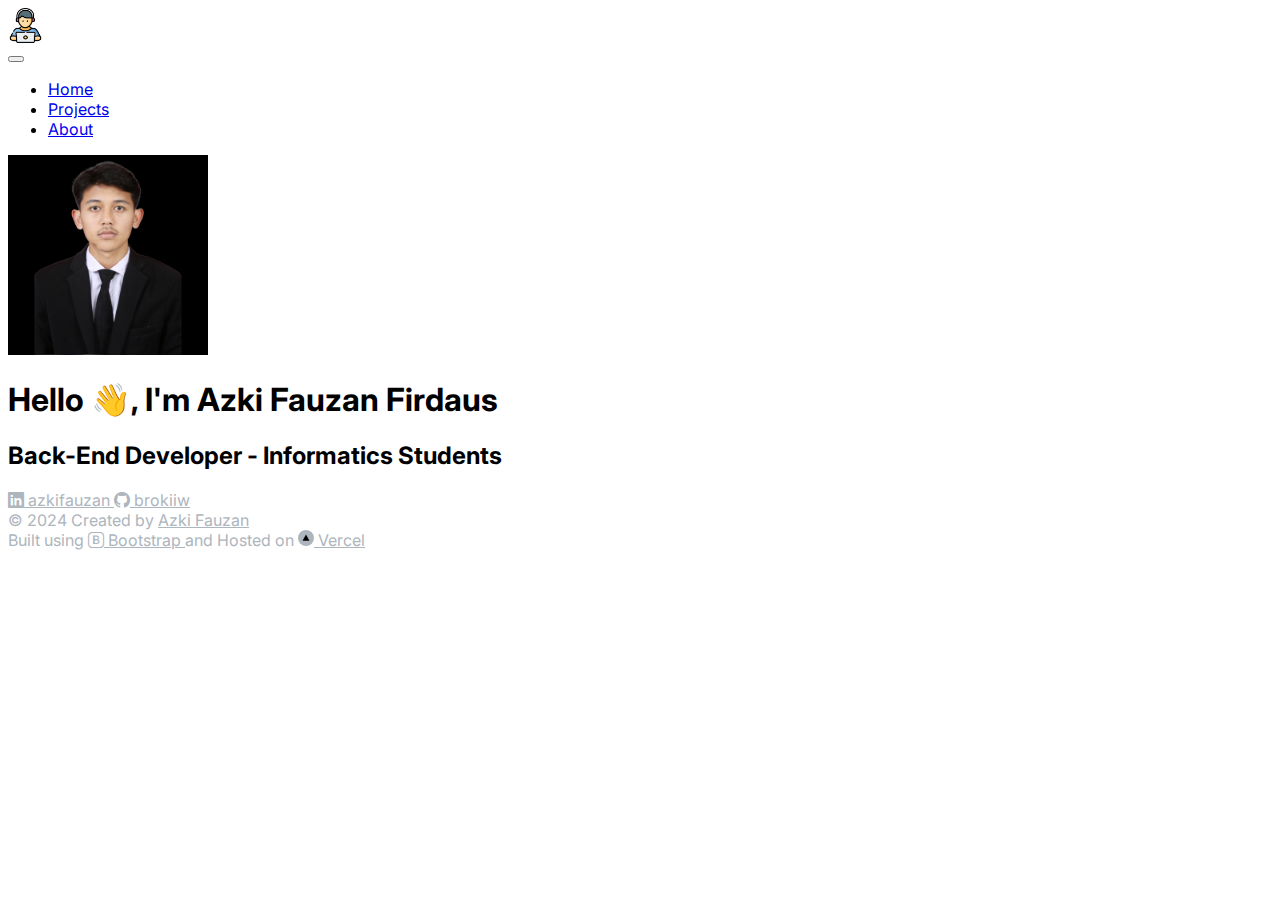
<file: index.html>
<!DOCTYPE html>
<html class="h-100" lang="en">

<head>
  <meta charset="UTF-8">
  <meta http-equiv="X-UA-Compatible" content="IE=edge">
  <meta name="viewport" content="width=device-width, initial-scale=1.0">
  <link type="image/x-icon" href="assets/img/listening.png" rel="shortcut icon">
  <link href="https://fonts.googleapis.com" rel="preconnect">
  <link href="https://fonts.gstatic.com" rel="preconnect" crossorigin>
  <link href="https://fonts.googleapis.com/css2?family=Inter:wght@100;200;300;400;500;600;700;800;900&display=swap" rel="stylesheet">
  <link href="https://cdn.jsdelivr.net/npm/bootstrap@5.3.0-alpha1/dist/css/bootstrap.min.css" rel="stylesheet" integrity="sha384-GLhlTQ8iRABdZLl6O3oVMWSktQOp6b7In1Zl3/Jr59b6EGGoI1aFkw7cmDA6j6gD" crossorigin="anonymous">
  <link href="https://cdn.jsdelivr.net/npm/bootstrap-icons@1.10.3/font/bootstrap-icons.css" rel="stylesheet">
  <link href="assets/css/style.css" rel="stylesheet">
  <title>Azki Fauzan - Back-End Developer</title>
</head>

<body class="h-100 d-flex flex-column text-light bg-dark">
  <nav class="navbar navbar-expand-lg navbar-dark">
    <div class="container">
      <a class="navbar-brand" href="index.html">
        <div class="logo"></div>
      </a>
      <button class="navbar-toggler" data-bs-toggle="collapse" data-bs-target="#navbarNav" type="button" aria-controls="navbarNav" aria-expanded="false" aria-label="Toggle navigation">
        <span class="navbar-toggler-icon"></span>
      </button>
      <div class="collapse navbar-collapse " id="navbarNav">
        <ul class="navbar-nav me-auto mb-2 mb-lg-0 ">
          <li class="nav-item">
            <a class="nav-link link-primary fw-medium active" href="index.html" aria-current="page">Home</a>
          </li>
          <li class="nav-item">
            <a class="nav-link" href="projects.html">Projects</a>
          </li>
          <li class="nav-item">
            <a class="nav-link" href="about.html">About</a>
          </li>
        </ul>
      </div>
    </div>
  </nav>

  <main class="container my-auto">
    <div class="row text-center">
      <div class="col-12">
        <img class="img-thumbnail rounded-circle my-3" src="assets/img/foto.png" alt="Profile Picture" width="200" height="200">
        <h1 class="fs-3">
          Hello <span class="waving-hand">👋</span>, I'm <span class="fw-bold text-primary">Azki Fauzan Firdaus</span>
        </h1>
        <h2 class="fs-5 my-lg-3">Back-End Developer - Informatics Students</h2>
        <div>
          <!-- TODO: Update CV -->
          <!-- <a class="link-light text-decoration-none fw-medium text-white-50" href="https://drive.google.com/file/d/1pwFMgpaYZmWU79F8uzlomoguRrZF_DwG/view?usp=share_link" target="_blank" rel="noopener noreferrer">
            <i class="bi bi-file-person-fill"></i> Resume
          </a> -->
          <a class="link-light text-decoration-none fw-medium text-white-50 mx-3" href="https://www.linkedin.com/in/azkifauzan/"
            target="_blank" rel="noopener noreferrer">
            <i class="bi bi-linkedin"></i> azkifauzan
          </a>
          <a class="link-light text-decoration-none fw-medium text-white-50" href="https://github.com/brokiiw" target="_blank"
            rel="noopener noreferrer">
            <i class="bi bi-github"></i> brokiiw
          </a>
        </div>
      </div>
    </div>
  </main>

  <footer class="px-0 py-4 p-sm-4">
    <div class="container d-flex justify-content-between align-items-center flex-column flex-md-row">
      <div class="text-white-50">
        &copy; 2024 Created by
        <a class="link-light text-decoration-none fw-medium text-white-50" href="index.html" target="_blank"
          rel="noopener noreferrer">Azki Fauzan</a>
      </div>
      <div class="text-white-50">
        Built using
        <a class="link-light text-decoration-none fw-medium text-white-50" href="https://getbootstrap.com/" target="_blank" rel="noopener noreferrer">
          <i class="bi bi-bootstrap"></i> Bootstrap
        </a>
        and Hosted on
        <a class="link-light text-decoration-none fw-medium text-white-50" href="https://vercel.com/" target="_blank"
          rel="noopener noreferrer">
          <i><svg data-testid="geist-icon" height="16" stroke-linejoin="round" viewBox="0 0 16 16" width="16"
              style="color: currentcolor;">
              <g clip-path="url(#clip0_872_3186)">
                <circle cx="8" cy="8" r="7.25" fill="currentColor" stroke="currentColor" stroke-width="1.5" stroke-linecap="round"
                  stroke-linejoin="round"></circle>
                <path fill-rule="evenodd" clip-rule="evenodd" d="M8 4.5L11.5 10.625H4.5L8 4.5Z" fill="var(--ds-gray-100)"></path>
              </g>
              <defs>
                <clipPath id="clip0_872_3186">
                  <rect width="16" height="16" fill="white"></rect>
                </clipPath>
              </defs>
            </svg></i> Vercel
        </a>
      </div>
    </div>
  </footer>

  <script src="https://cdn.jsdelivr.net/npm/bootstrap@5.3.0-alpha1/dist/js/bootstrap.bundle.min.js" integrity="sha384-w76AqPfDkMBDXo30jS1Sgez6pr3x5MlQ1ZAGC+nuZB+EYdgRZgiwxhTBTkF7CXvN" crossorigin="anonymous"></script>
</body>

</html>
</file>
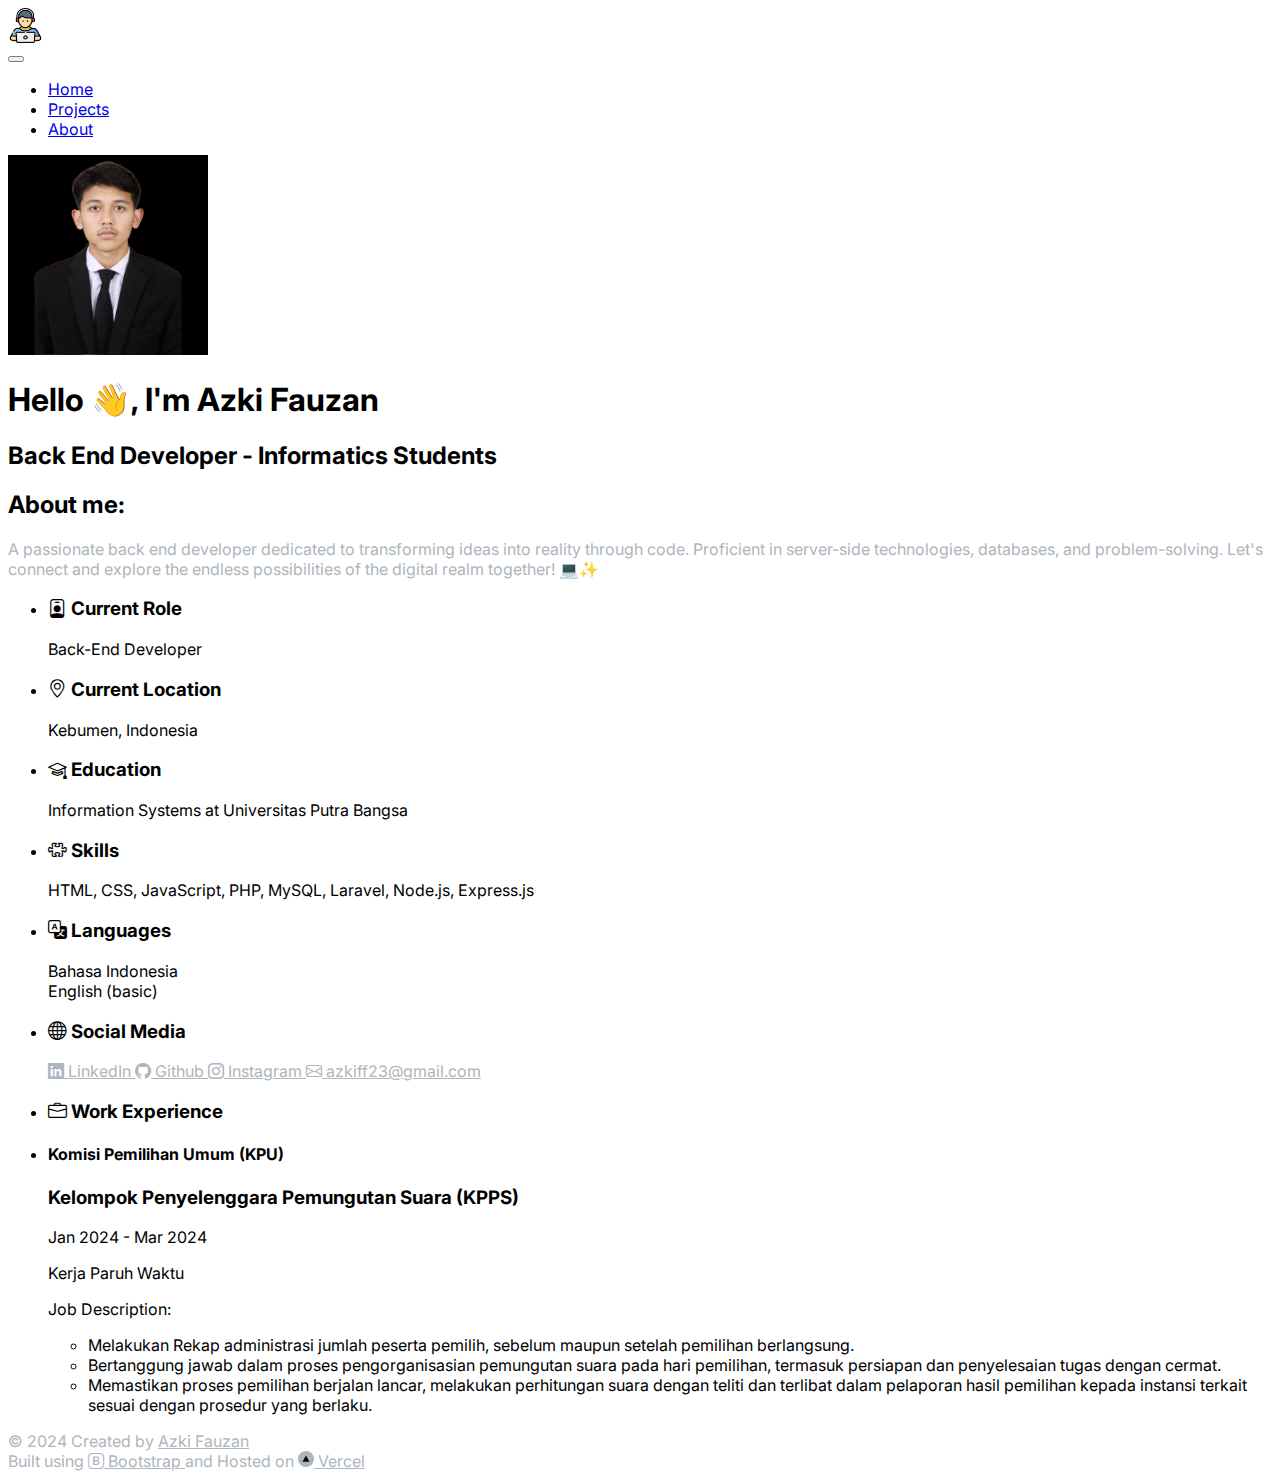
<file: about.html>
<!DOCTYPE html>
<html class="h-100" lang="en">

<head>
  <meta charset="UTF-8">
  <meta http-equiv="X-UA-Compatible" content="IE=edge">
  <meta name="viewport" content="width=device-width, initial-scale=1.0">
  <link type="image/x-icon" href="assets/img/listening.png" rel="shortcut icon">
  <link href="https://fonts.googleapis.com" rel="preconnect">
  <link href="https://fonts.gstatic.com" rel="preconnect" crossorigin>
  <link href="https://fonts.googleapis.com/css2?family=Inter:wght@100;200;300;400;500;600;700;800;900&display=swap" rel="stylesheet">
  <link href="https://cdn.jsdelivr.net/npm/bootstrap@5.3.0-alpha1/dist/css/bootstrap.min.css" rel="stylesheet" integrity="sha384-GLhlTQ8iRABdZLl6O3oVMWSktQOp6b7In1Zl3/Jr59b6EGGoI1aFkw7cmDA6j6gD" crossorigin="anonymous">
  <link href="https://cdn.jsdelivr.net/npm/bootstrap-icons@1.10.3/font/bootstrap-icons.css" rel="stylesheet">
  <link href="assets/css/style.css" rel="stylesheet">
  <title>Azki Fauzan - Back End Developer</title>
</head>

<body class="h-100 d-flex flex-column text-light bg-dark">
  <nav class="navbar navbar-expand-lg navbar-dark">
    <div class="container">
      <a class="navbar-brand" href="index.html">
        <div class="logo"></div>
      </a>
      <button class="navbar-toggler" data-bs-toggle="collapse" data-bs-target="#navbarNav" type="button" aria-controls="navbarNav" aria-expanded="false" aria-label="Toggle navigation">
        <span class="navbar-toggler-icon"></span>
      </button>
      <div class="collapse navbar-collapse" id="navbarNav">
        <ul class="navbar-nav me-auto mb-2 mb-lg-0">
          <li class="nav-item">
            <a class="nav-link" href="index.html">Home</a>
          </li>
          <li class="nav-item">
            <a class="nav-link" href="projects.html">Projects</a>
          </li>
          <li class="nav-item">
            <a class="nav-link link-primary fw-medium active" href="about.html" aria-current="page">About</a>
          </li>
        </ul>
      </div>
    </div>
  </nav>

  <main class="container">
    <div class="row">
      <div class="col-lg-10 mx-auto p-3 py-md-4">
        <div class="row">
          <div class="col-md-4 text-center m-auto">
            <img class="img-thumbnail rounded-circle" src="assets/img/foto.png" alt="Profile Picture" width="200" height="200">
          </div>
          <div class="col-md-8">
            <div class="card border-0" data-bs-theme="dark">
              <div class="card-body text-center text-md-start">
                <h1 class="fs-3">
                  Hello <span class="waving-hand">👋</span>, I'm <span class="fw-bold text-primary">Azki Fauzan</span>
                </h1>
                <h2 class="fs-5">Back End Developer - Informatics Students</h2>
              </div>
              <div class="card-body">
                <h2 class="fs-5">About me:</h2>
                <p class="text-white-50">A passionate back end developer dedicated to transforming ideas into reality through code. Proficient in server-side technologies, databases, and problem-solving. Let's connect and explore the endless possibilities of the digital realm together! 💻✨</p>
              </div>
            </div>
          </div>
          <div class="col-md-4 pt-0 pt-md-3">
            <ul class="list-group list-group-flush" data-bs-theme="dark">
              <li class="list-group-item border-0">
                <h3 class="fs-5">
                  <i class="bi bi-person-badge"></i> Current Role
                </h3>
                <p>Back-End Developer</p>
              </li>
              <li class="list-group-item border-0">
                <h3 class="fs-5">
                  <i class="bi bi-geo-alt"></i> Current Location
                </h3>
                <p>Kebumen, Indonesia</p>
              </li>
              <li class="list-group-item border-0">
                <h3 class="fs-5">
                  <i class="bi bi-mortarboard"></i> Education
                </h3>
                <p>Information Systems at Universitas Putra Bangsa</p>
              </li>
              <li class="list-group-item border-0">
                <h3 class="fs-5">
                  <i class="bi bi-puzzle"></i> Skills
                </h3>
                <p>HTML, CSS, JavaScript, PHP, MySQL, Laravel, Node.js, Express.js</p>
              </li>
              <li class="list-group-item border-0">
                <h3 class="fs-5">
                  <i class="bi bi-translate"></i> Languages
                </h3>
                <p>
                  Bahasa Indonesia <br>
                  English (basic)
                </p>
              </li>
              <li class="list-group-item border-0">
                <h3 class="fs-5">
                  <i class="bi bi-globe"></i> Social Media
                </h3>
                <div class="d-flex flex-column">
                  <a class="link-light text-decoration-none text-white-50 mb-1" href="https://www.linkedin.com/in/azkifauzan/"
                    target="_blank" rel="noopener noreferrer">
                    <i class="bi bi-linkedin"></i> LinkedIn
                  </a>
                  <a class="link-light text-decoration-none text-white-50 mb-1" href="https://github.com/brokiiw" target="_blank"
                    rel="noopener noreferrer">
                    <i class="bi bi-github"></i> Github
                  </a>
                  <a class="link-light text-decoration-none text-white-50 mb-1" href="https://www.instagram.com/fauzanazkiw/"
                    target="_blank" rel="noopener noreferrer">
                    <i class="bi bi-instagram"></i> Instagram
                  </a>
                  <a class="link-light text-decoration-none text-white-50 mb-1" href="mailto:azkiff23@gmail.com">
                    <i class="bi bi-envelope"></i> azkiff23@gmail.com
                  </a>
                </div>
              </li>
            </ul>
          </div>
          <div class="col-md-8 pt-3">
            <ul class="list-group list-group-flush" data-bs-theme="dark">
              <li class="list-group-item border-0">
                <h3 class="fs-4 mb-1 mb-md-2">
                  <i class="bi bi-briefcase"></i> Work Experience
                </h3>
              </li>
              
              <li class="list-group-item border-0 mb-2">
                <h4 class="fs-5 fw-light">Komisi Pemilihan Umum (KPU)</h4>
                <h3 class="fs-5 fw-semibold">Kelompok Penyelenggara Pemungutan Suara (KPPS)</h3>
                <p class="fw-light mb-1">Jan 2024 - Mar 2024</p>
                <p class="mb-1">Kerja Paruh Waktu</p>
                <p class="mb-1">Job Description:</p>
                <ul>
                  <li>Melakukan Rekap administrasi jumlah peserta pemilih, sebelum maupun setelah pemilihan berlangsung.</li>
                  <li>Bertanggung jawab dalam proses pengorganisasian pemungutan suara pada hari pemilihan, termasuk persiapan dan
                    penyelesaian
                    tugas dengan cermat.</li>
                  <li>Memastikan proses pemilihan berjalan lancar, melakukan perhitungan suara dengan teliti dan terlibat dalam pelaporan
                    hasil
                    pemilihan kepada instansi terkait sesuai dengan prosedur yang berlaku.</li>
                  </li>
                </ul>
              </li>
            </ul>
          </div>
        </div>
      </div>
    </div>
  </main>

  <footer class="px-0 py-4 p-sm-4">
    <div class="container d-flex justify-content-between align-items-center flex-column flex-md-row">
      <div class="text-white-50">
        &copy; 2024 Created by
        <a class="link-light text-decoration-none fw-medium text-white-50" href="index.html" target="_blank"
          rel="noopener noreferrer">Azki Fauzan</a>
      </div>
      <div class="text-white-50">
        Built using
        <a class="link-light text-decoration-none fw-medium text-white-50" href="https://getbootstrap.com/" target="_blank" rel="noopener noreferrer">
          <i class="bi bi-bootstrap"></i> Bootstrap
        </a>
        and Hosted on
        <a class="link-light text-decoration-none fw-medium text-white-50" href="https://vercel.com/" target="_blank"
          rel="noopener noreferrer">
          <i><svg data-testid="geist-icon" height="16" stroke-linejoin="round" viewBox="0 0 16 16" width="16"
              style="color: currentcolor;">
              <g clip-path="url(#clip0_872_3186)">
                <circle cx="8" cy="8" r="7.25" fill="currentColor" stroke="currentColor" stroke-width="1.5"
                  stroke-linecap="round" stroke-linejoin="round"></circle>
                <path fill-rule="evenodd" clip-rule="evenodd" d="M8 4.5L11.5 10.625H4.5L8 4.5Z" fill="var(--ds-gray-100)">
                </path>
              </g>
              <defs>
                <clipPath id="clip0_872_3186">
                  <rect width="16" height="16" fill="white"></rect>
                </clipPath>
              </defs>
            </svg></i> Vercel
        </a>
      </div>
    </div>
  </footer>

  <script src="https://cdn.jsdelivr.net/npm/bootstrap@5.3.0-alpha1/dist/js/bootstrap.bundle.min.js" integrity="sha384-w76AqPfDkMBDXo30jS1Sgez6pr3x5MlQ1ZAGC+nuZB+EYdgRZgiwxhTBTkF7CXvN" crossorigin="anonymous"></script>
</body>

</html>
</file>
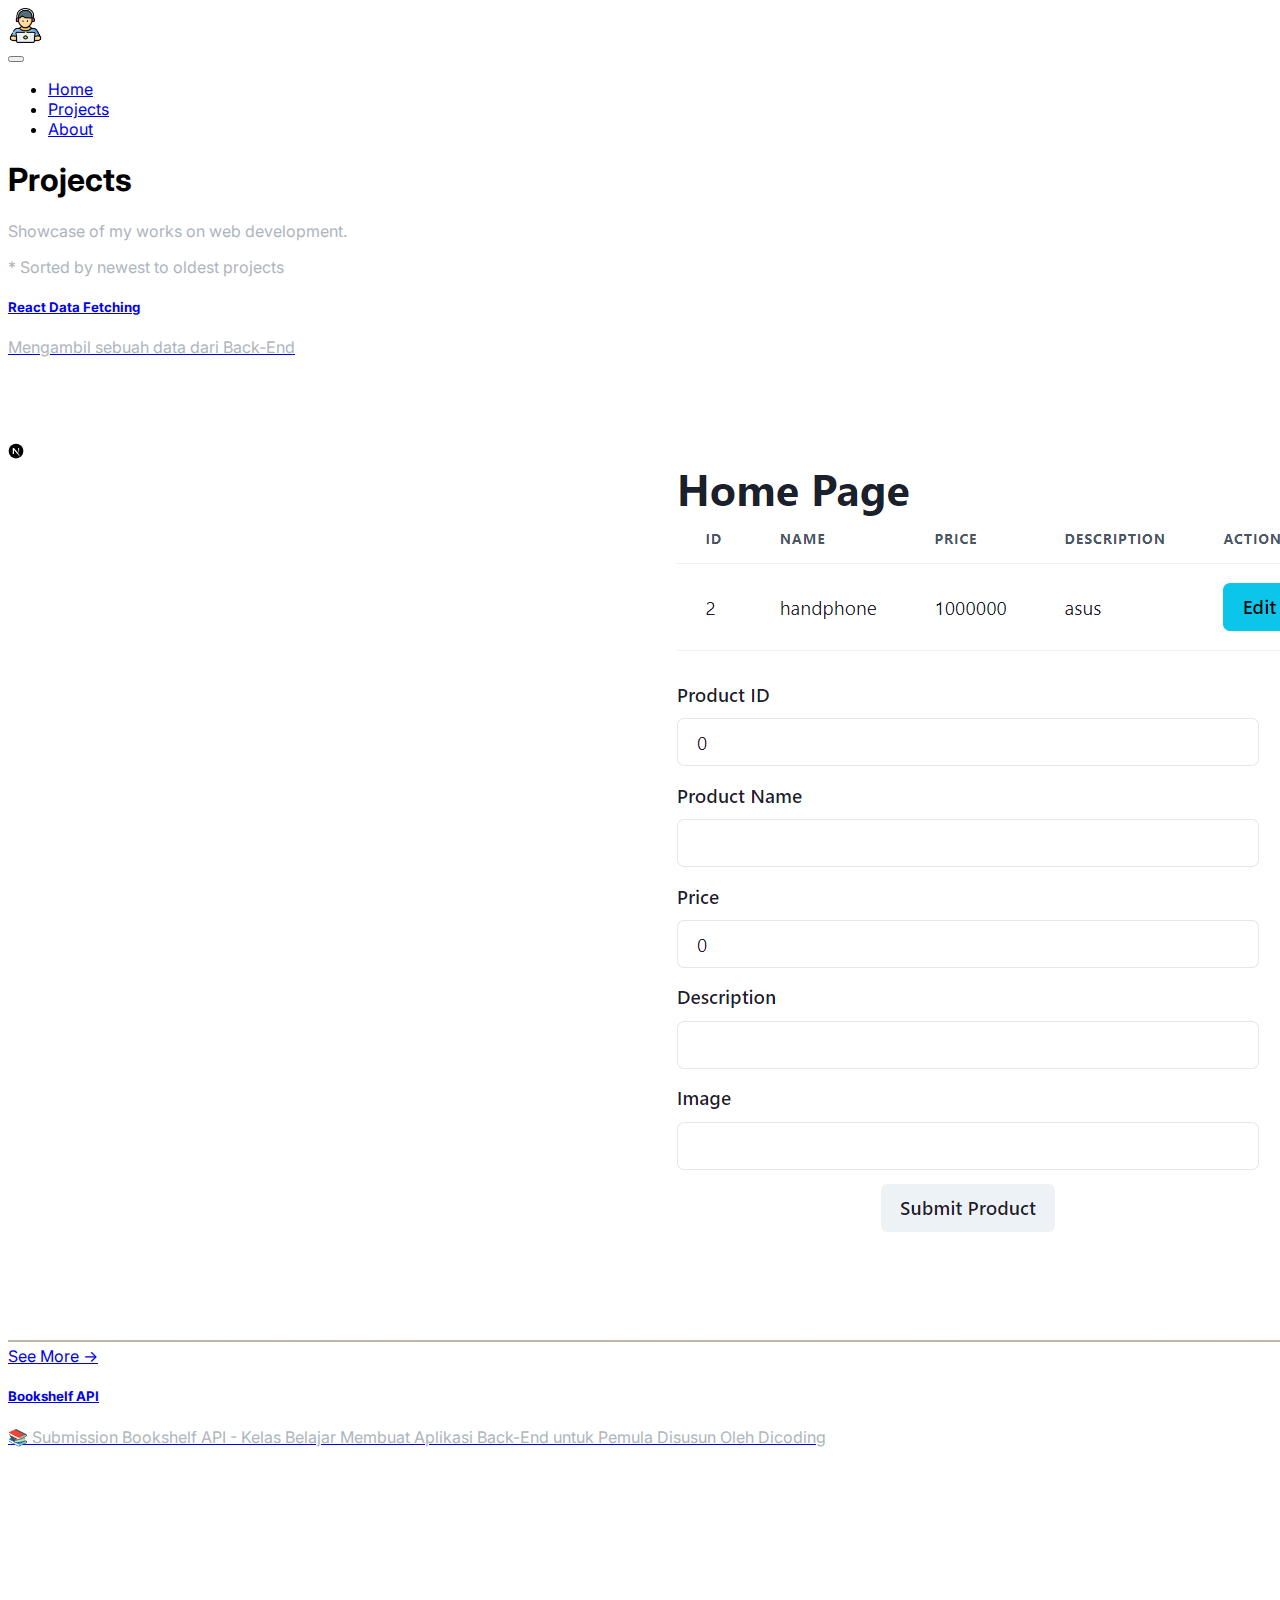
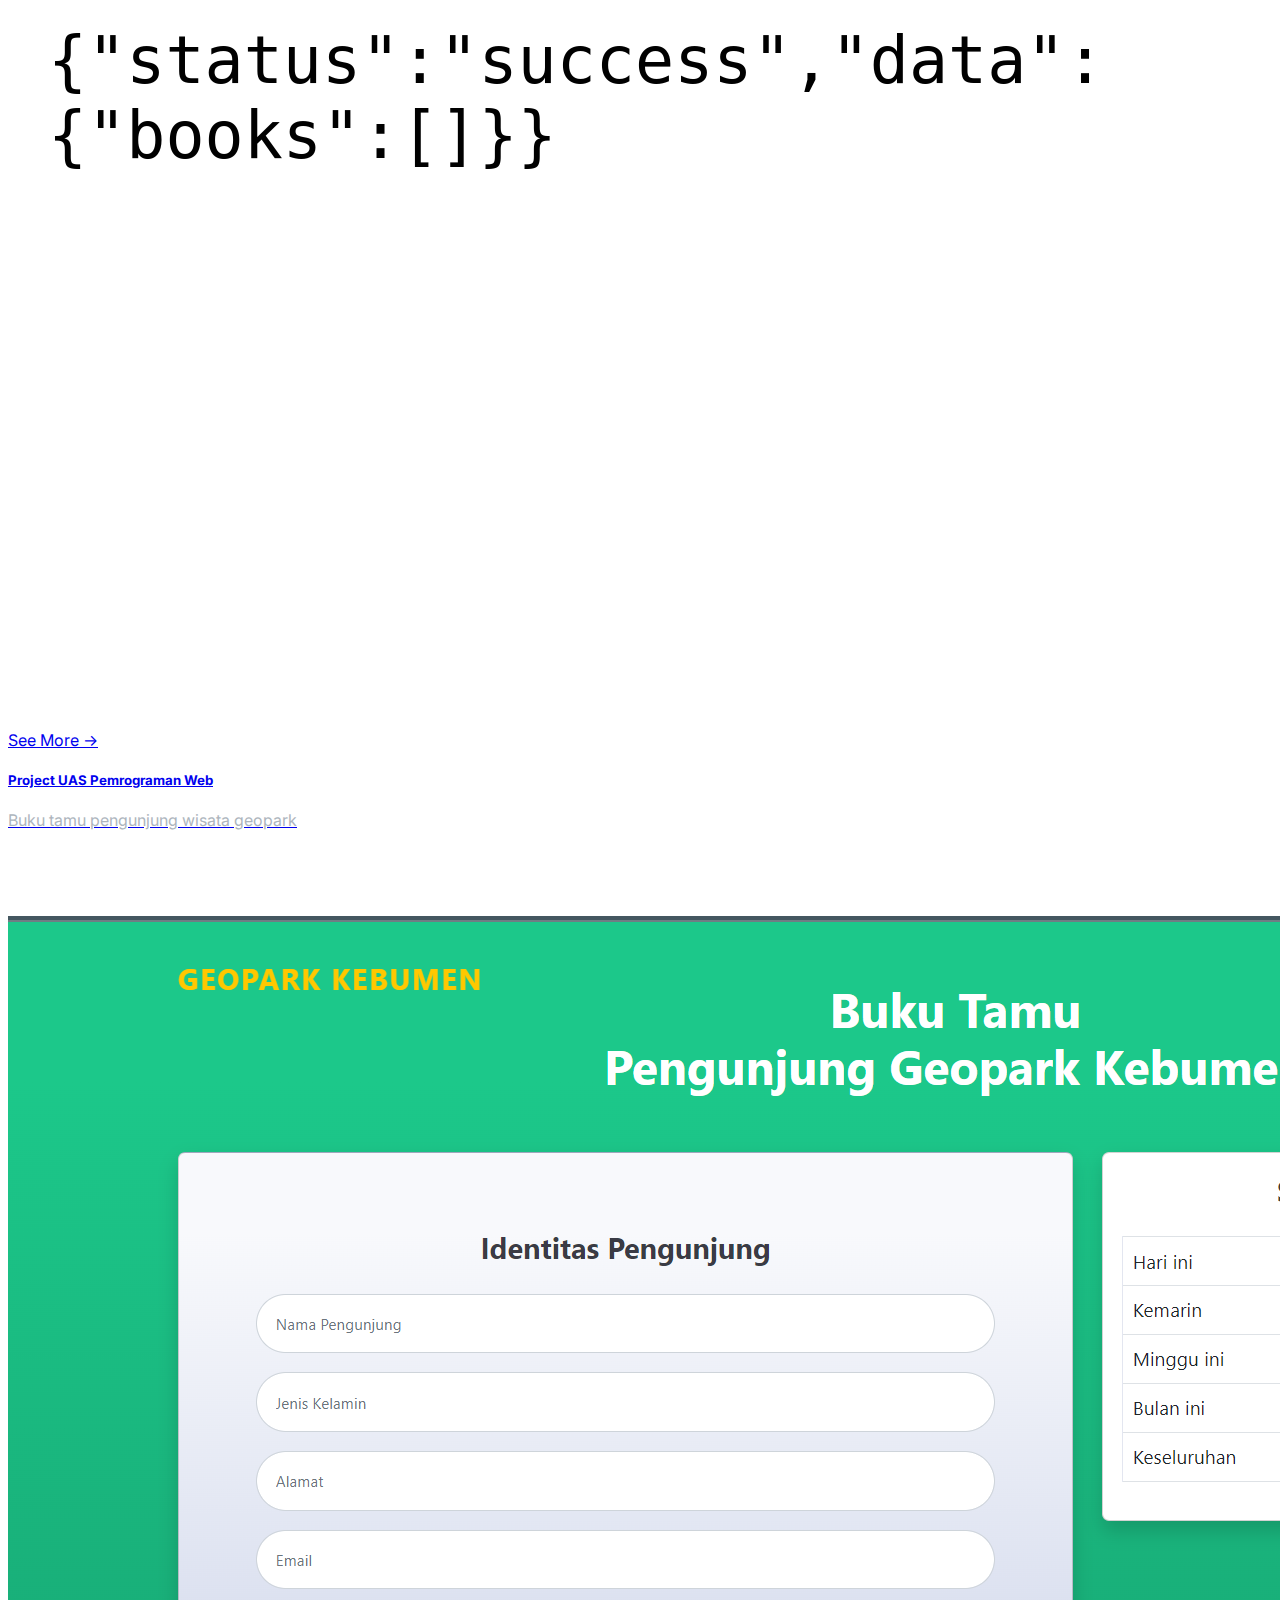
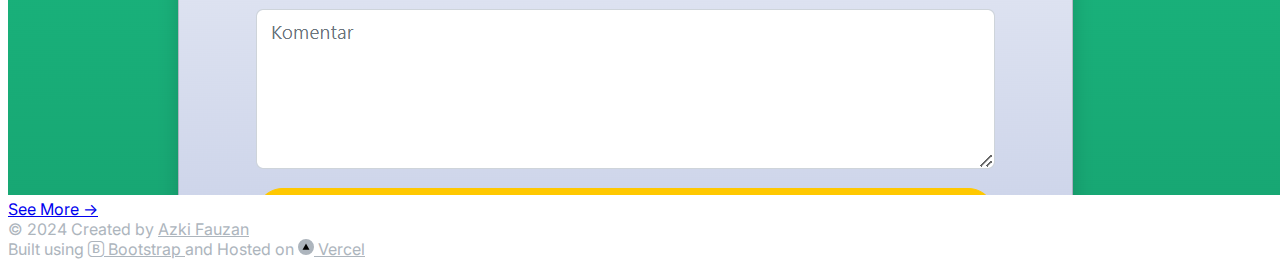
<file: projects.html>
<!DOCTYPE html>
<html class="h-100" lang="en">

<head>
  <meta charset="UTF-8">
  <meta http-equiv="X-UA-Compatible" content="IE=edge">
  <meta name="viewport" content="width=device-width, initial-scale=1.0">
  <link type="image/x-icon" href="assets/img/listening.png" rel="shortcut icon">
  <link href="https://fonts.googleapis.com" rel="preconnect">
  <link href="https://fonts.gstatic.com" rel="preconnect" crossorigin>
  <link href="https://fonts.googleapis.com/css2?family=Inter:wght@100;200;300;400;500;600;700;800;900&display=swap" rel="stylesheet">
  <link href="https://cdn.jsdelivr.net/npm/bootstrap@5.3.0-alpha1/dist/css/bootstrap.min.css" rel="stylesheet" integrity="sha384-GLhlTQ8iRABdZLl6O3oVMWSktQOp6b7In1Zl3/Jr59b6EGGoI1aFkw7cmDA6j6gD" crossorigin="anonymous">
  <link href="https://cdn.jsdelivr.net/npm/bootstrap-icons@1.10.3/font/bootstrap-icons.css" rel="stylesheet">
  <link href="assets/css/style.css" rel="stylesheet">
  <link href="https://cdnjs.cloudflare.com/ajax/libs/font-awesome/6.3.0/css/all.min.css" rel="stylesheet" integrity="sha512-SzlrxWUlpfuzQ+pcUCosxcglQRNAq/DZjVsC0lE40xsADsfeQoEypE+enwcOiGjk/bSuGGKHEyjSoQ1zVisanQ==" crossorigin="anonymous" referrerpolicy="no-referrer">
  <title>Azki Fauzan - Back End Developer</title>
</head>

<body class="h-100 d-flex flex-column text-light bg-dark">
  <nav class="navbar navbar-expand-lg navbar-dark">
    <div class="container">
      <a class="navbar-brand" href="index.html">
        <div class="logo"></div>
      </a>
      <button class="navbar-toggler" data-bs-toggle="collapse" data-bs-target="#navbarNav" type="button" aria-controls="navbarNav" aria-expanded="false" aria-label="Toggle navigation">
        <span class="navbar-toggler-icon"></span>
      </button>
      <div class="collapse navbar-collapse" id="navbarNav">
        <ul class="navbar-nav me-auto mb-2 mb-lg-0">
          <li class="nav-item">
            <a class="nav-link" href="index.html">Home</a>
          </li>
          <li class="nav-item">
            <a class="nav-link link-primary fw-medium active" href="projects.html" aria-current="page">Projects</a>
          </li>
          <li class="nav-item">
            <a class="nav-link" href="about.html">About</a>
          </li>
        </ul>
      </div>
    </div>
  </nav>

  <main class="container my-4">
    <div class="row">
      <div class="col-12">
        <h1 class="text-primary fw-bold">Projects</h1>
        <p class="text-white-50 mb-4">Showcase of my works on web development.</p>
        <p class="text-end text-white-50">
          <span class="text-primary">*</span> Sorted by newest to oldest projects
        </p>
      </div>
      <div class="col-md-4 mb-4">
        <a class="text-decoration-none text-light" href="https://github.com/brokiiw/CRUD-RestAPI" target="_blank"
        rel="noopener noreferrer">
        <div class="card" data-bs-theme="dark">
          <div class="card-body">
            <h5 class="card-title fw-bold">React Data Fetching</h5>
              <p class="card-text small text-white-50 min-h">Mengambil sebuah data dari Back-End</p>
              <div class="d-flex align-items-center">
                <i class="fa-brands fa-node-js fs-5 me-2" data-bs-toggle="tooltip" data-bs-placement="top"
                  data-bs-title="ExpressJS"></i>
                <i class="fa-brands fa-js fs-5 me-2" data-bs-toggle="tooltip" data-bs-placement="top"
                  data-bs-title="JavaScript"></i>
                <i class="fa-brands fs-5 me-2" data-bs-toggle="tooltip" data-bs-placement="top" data-bs-title="NextJS"><svg
                    data-testid="geist-icon" height="16" stroke-linejoin="round" viewBox="0 0 16 16" width="16"
                    style="color: currentcolor;">
                    <g clip-path="url(#clip0_53_108)">
                      <circle cx="8" cy="8" r="7.375" fill="black" stroke="var(--ds-gray-1000)" strokewidth="1.25"
                        stroke-linecap="round" stroke-linejoin="round"></circle>
                      <path d="M10.63 11V5" stroke="url(#paint0_linear_53_1089r24pvwee)" strokewidth="1.25"
                        stroke-miterlimit="1.41421"></path>
                      <path fill-rule="evenodd" cliprule="evenodd"
                        d="M5.995 5.00087V5H4.745V11H5.995V6.96798L12.3615 14.7076C12.712 14.4793 13.0434 14.2242 13.353 13.9453L5.99527 5.00065L5.995 5.00087Z"
                        fill="url(#paint1_linear_53_1089r24pvwee)"></path>
                    </g>
                    <defs>
                      <linearGradient id="paint0_linear_53_1089r24pvwee" x1="11.13" y1="5" x2="11.13" y2="11"
                        gradientUnits="userSpaceOnUse">
                        <stop stop-color="white"></stop>
                        <stop offset="0.609375" stop-color="white" stop-opacity="0.57"></stop>
                        <stop offset="0.796875" stop-color="white" stop-opacity="0"></stop>
                        <stop offset="1" stop-color="white" stop-opacity="0"></stop>
                      </linearGradient>
                      <linearGradient id="paint1_linear_53_1089r24pvwee" x1="9.9375" y1="9.0625" x2="13.5574" y2="13.3992"
                        gradientUnits="userSpaceOnUse">
                        <stop stop-color="white"></stop>
                        <stop offset="1" stop-color="white" stop-opacity="0"></stop>
                      </linearGradient>
                      <clipPath id="clip0_53_108">
                        <rect width="16" height="16" fill="red"></rect>
                      </clipPath>
                    </defs>
                  </svg></i>
              </div>
            </div>
            <img class="img-thumbnail mx-2" src="assets/img/project-react-data.png" alt="Project 5 - Bookshelf API.png">
            <div class="card-body">
              See More ->
            </div>
          </div>
        </a>
      </div>
      <div class="col-md-4 mb-4">
        <a class="text-decoration-none text-light" href="https://bookself-api.vercel.app/books" target="_blank"
          rel="noopener noreferrer">
          <div class="card" data-bs-theme="dark">
            <div class="card-body">
              <h5 class="card-title fw-bold">Bookshelf API</h5>
              <p class="card-text small text-white-50 min-h">📚 Submission Bookshelf API - Kelas Belajar Membuat Aplikasi
                Back-End untuk Pemula Disusun Oleh Dicoding</p>
              <div class="d-flex align-items-center">
                <i class="fa-brands fa-node-js fs-5 me-2" data-bs-toggle="tooltip" data-bs-placement="top" data-bs-title="Node.js"></i>
                <img class="mx-2" data-bs-toggle="tooltip" data-bs-placement="top" data-bs-title="Hapi" src="assets/img/hapi.svg"
                  alt="Hapi" height="21">
              </div>
            </div>
            <img class="img-thumbnail mx-2" src="assets/img/project-5-bookshelf-api.png" alt="Project 5 - Bookshelf API.png">
            <div class="card-body">
              See More ->
            </div>
          </div>
        </a>
      </div>
      <div class="col-md-4 mb-4">
        <a class="text-decoration-none text-light" href="https://github.com/brokiiw/UAS_PemrogramanWeb" target="_blank"
          rel="noopener noreferrer">
          <div class="card" data-bs-theme="dark">
            <div class="card-body">
              <h5 class="card-title fw-bold">Project UAS Pemrograman Web</h5>
              <p class="card-text small text-white-50 min-h">Buku tamu pengunjung wisata geopark</p>
              <div class="d-flex align-items-center">
                <i class="fa-brands fa-php fs-5 me-2" data-bs-toggle="tooltip" data-bs-placement="top"
                  data-bs-title="PHP"></i>
                <i class="fa-brands fa-js fs-5 me-2" data-bs-toggle="tooltip" data-bs-placement="top"
                  data-bs-title="JavaScript"></i>
                <i class="fa-brands fa-html5 fs-5 me-2" data-bs-toggle="tooltip" data-bs-placement="top"
                  data-bs-title="html"></i>
                <i class="fa-brands fa-css3 fs-5 me-2" data-bs-toggle="tooltip" data-bs-placement="top"
                  data-bs-title="css"></i>
              </div>
            </div>
            <img class="img-thumbnail mx-2" src="assets/img/project-uas.png" alt="Project 5 - Bookshelf API.png">
            <div class="card-body">
              See More ->
            </div>
          </div>
        </a>
      </div>
      
    </div>
  </main>

  <footer class="px-0 py-4 p-sm-4">
    <div class="container d-flex justify-content-between align-items-center flex-column flex-md-row">
      <div class="text-white-50">
        &copy; 2024 Created by
        <a class="link-light text-decoration-none fw-medium text-white-50" href="index.html" target="_blank"
          rel="noopener noreferrer">Azki Fauzan</a>
      </div>
      <div class="text-white-50">
        Built using
        <a class="link-light text-decoration-none fw-medium text-white-50" href="https://getbootstrap.com/" target="_blank" rel="noopener noreferrer">
          <i class="bi bi-bootstrap"></i> Bootstrap
        </a>
        and Hosted on
        <a class="link-light text-decoration-none fw-medium text-white-50" href="https://vercel.com/" target="_blank"
          rel="noopener noreferrer">
          <i><svg data-testid="geist-icon" height="16" stroke-linejoin="round" viewBox="0 0 16 16" width="16"
              style="color: currentcolor;">
              <g clip-path="url(#clip0_872_3186)">
                <circle cx="8" cy="8" r="7.25" fill="currentColor" stroke="currentColor" stroke-width="1.5" stroke-linecap="round"
                  stroke-linejoin="round"></circle>
                <path fill-rule="evenodd" clip-rule="evenodd" d="M8 4.5L11.5 10.625H4.5L8 4.5Z" fill="var(--ds-gray-100)"></path>
              </g>
              <defs>
                <clipPath id="clip0_872_3186">
                  <rect width="16" height="16" fill="white"></rect>
                </clipPath>
              </defs>
            </svg></i> Vercel
        </a>
      </div>
    </div>
  </footer>

  <script src="https://cdn.jsdelivr.net/npm/bootstrap@5.3.0-alpha1/dist/js/bootstrap.bundle.min.js" integrity="sha384-w76AqPfDkMBDXo30jS1Sgez6pr3x5MlQ1ZAGC+nuZB+EYdgRZgiwxhTBTkF7CXvN" crossorigin="anonymous"></script>
  <script src="assets/js/script.js"></script>
</body>

</html>
</file>
<file: assets/css/style.css>
body {
  font-family: 'Inter', sans-serif;
}

.text-white-50 {
  color: #adb5bd !important;
}

.min-h {
  min-height: 90px;
}

a .card:hover {
  transition: 0.3s;
  border-color: rgb(0, 119, 255);
}

@media screen and (max-width: 576px) {
  .min-h {
    min-height: 100%;
  }

  h1.fs-3 {
    font-size: 1.2em !important;
  }

  h2.fs-5,
  h3.fs-5,
  h4.fs-5,
  h3.fs-4 {
    font-size: 1em !important;
  }

  footer {
    font-size: 0.9em !important;
  }
}

.navbar-brand .logo {
  width: 35px;
  height: 35px;
  background-image: url('../img/listening.png');
  background-size: cover;
  animation: logoAnimation 2s infinite;
}

@keyframes logoAnimation {
  0%,
  100% {
    background-image: url('../img/listening.png');
  }
  50% {
    background-image: url('../img/listening.png');
  }
}

.waving-hand {
  animation-name: wave-animation;
  animation-duration: 2.5s;
  animation-iteration-count: infinite;
  transform-origin: 70% 70%;
  display: inline-block;
}

@keyframes wave-animation {
  0% {
    transform: rotate(0deg);
  }
  10% {
    transform: rotate(14deg);
  }
  20% {
    transform: rotate(-8deg);
  }
  30% {
    transform: rotate(14deg);
  }
  40% {
    transform: rotate(-4deg);
  }
  50% {
    transform: rotate(10deg);
  }
  60% {
    transform: rotate(0deg);
  }
  100% {
    transform: rotate(0deg);
  }
}
</file>
